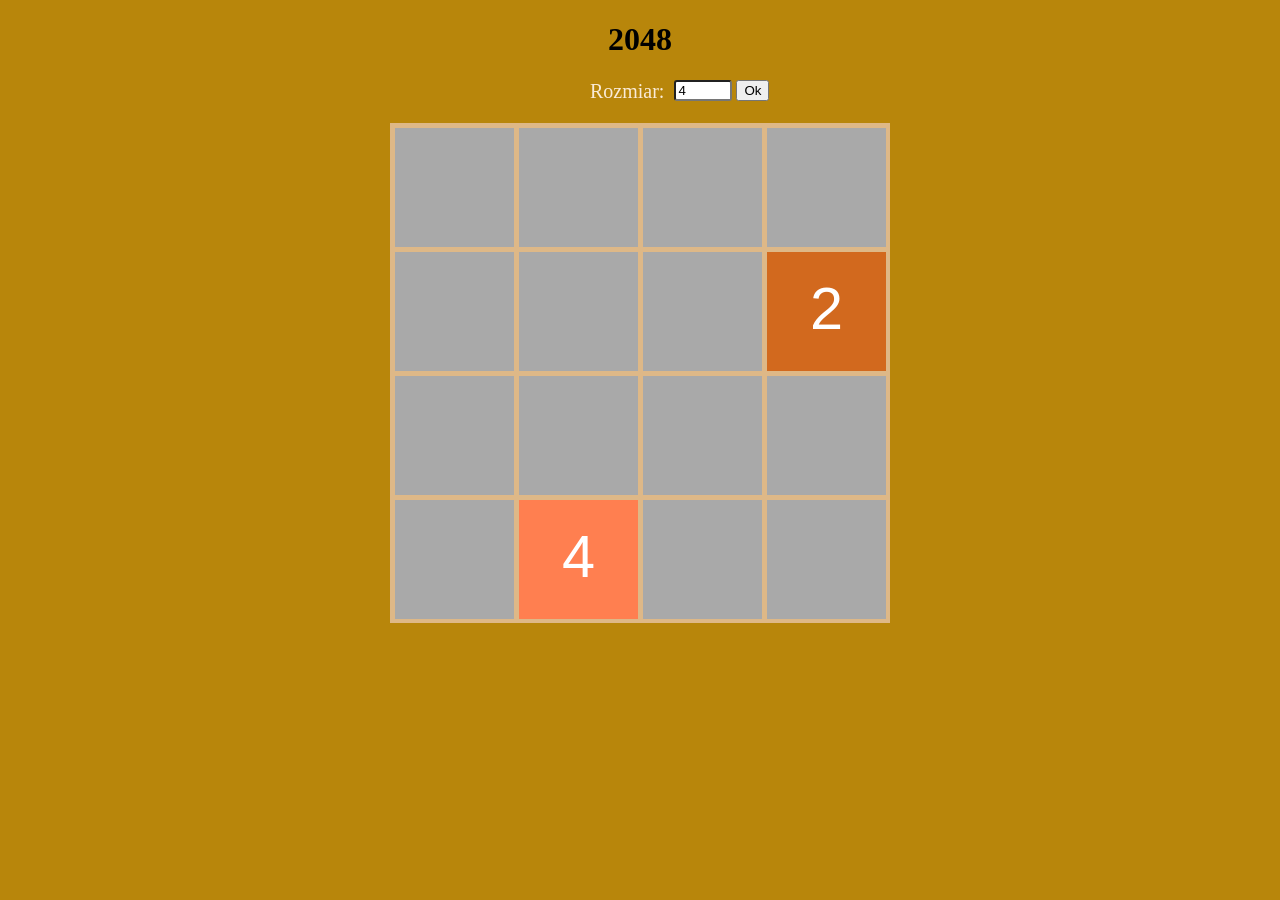
<file: 2048/index.html>
<!DOCTYPE html>
<html>
<head>
	<meta charset="UTF-8">
	<link rel="stylesheet" href="style.css">
	<title>2048</title>
</head>
<body>
	<h1>2048</h2>
	<p id="score"></p>
	<div id="size-bloc">	
		<p id="size-title">Rozmiar: </p>
		<input id="size" type="number" value="4">
		<input id="change-size" type="button" value="Ok">
		<div class="clear0"></div>
	</div>
	<div id="canvas-bloc">
		<canvas id="canvas" width="500" height="500"></canvas>
	</div>
	<script src="script.js"></script>
</body>
</html>
</file>
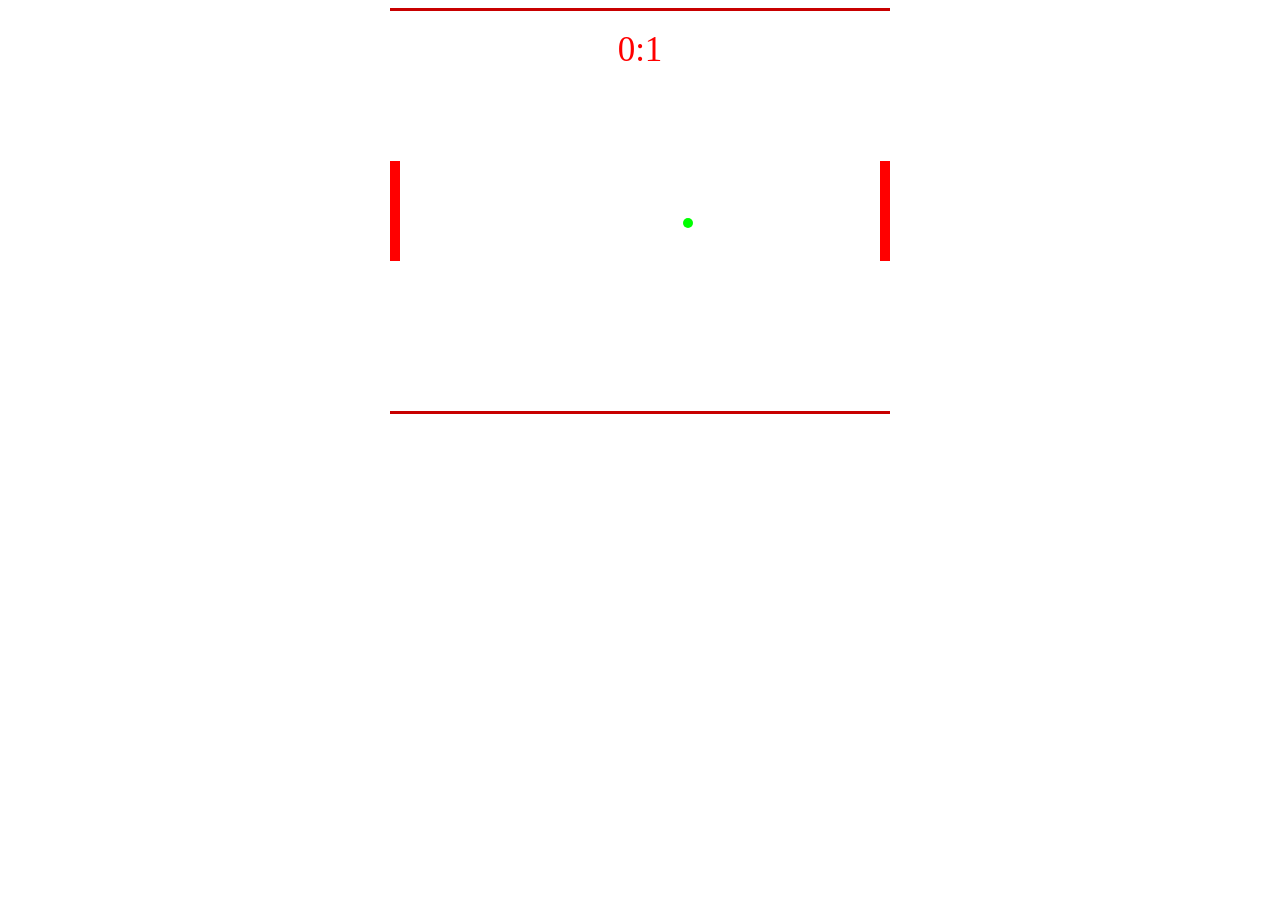
<file: pong/index.html>
<!DOCTYPE html>
<html lang="en">
<head>
    <meta charset="UTF-8">
    <title>Title</title>
</head>
<body>
    <style>
        #field {
            display: block;
            margin: 0 auto;
            border-top: 3px solid rgb(200, 0, 0);
            border-bottom: 3px solid rgb(200, 0, 0);
        }
    </style>
    <script src="src/index.js" defer></script>
    <canvas id="field" width="500px" height="400px"></canvas>
</body>
</html>
</file>
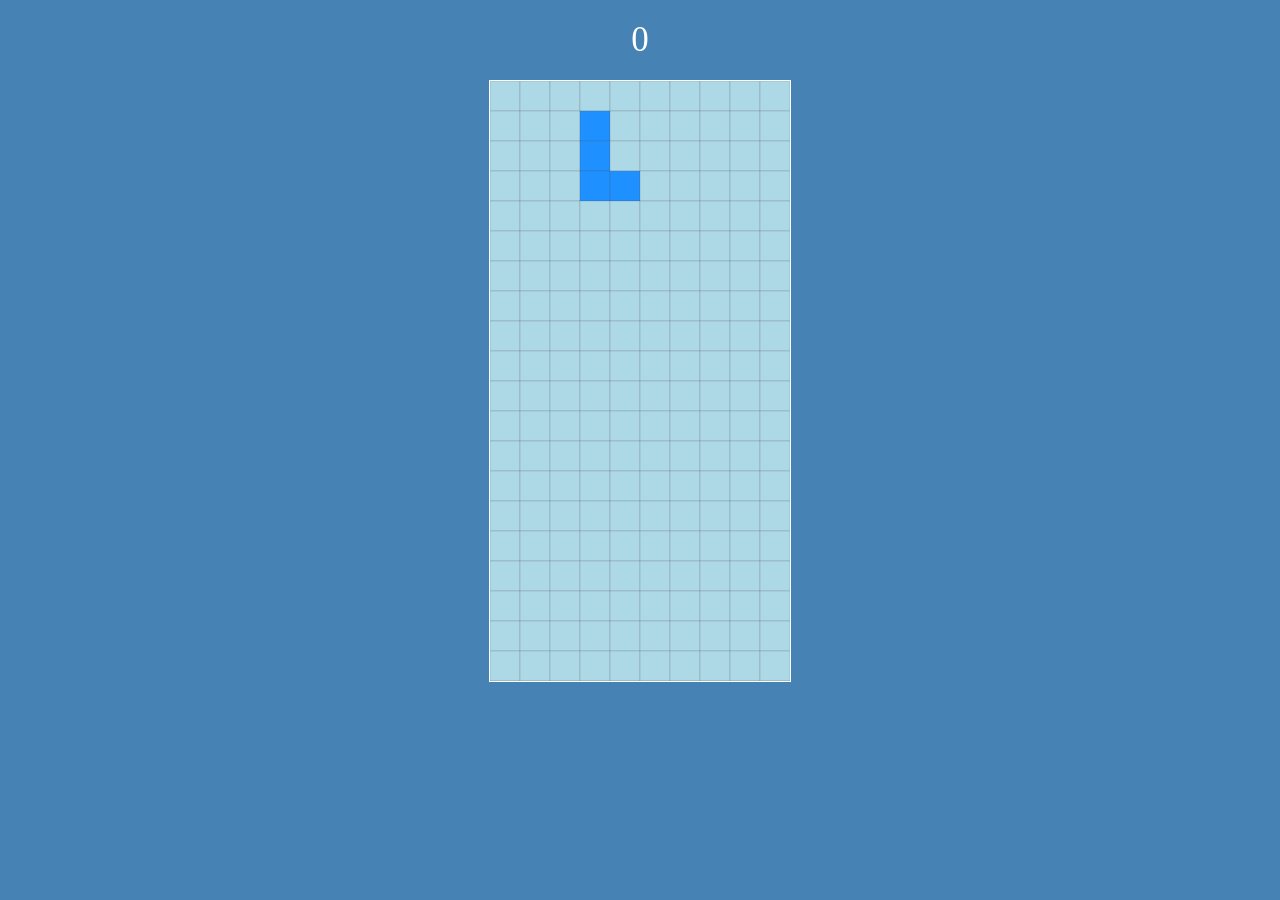
<file: tetris/index.html>
<!DOCTYPE html>
<html lang="en" dir="ltr">
  <head>
    <meta charset="utf-8">
    <title></title>
  </head>
  <body>
    <script src="src/index.js"></script>
    <style media="screen">
      body {
        background-color: steelblue;
      }
      #map {
        display: block;
        margin: 10px auto 0 auto;
        border: 1px solid white;
      }
      #score {
        margin: 20px auto;
        text-align: center;
        font: 35px Comic Sans MS;
        color: white;
      }
    </style>
    <div>
      <div id="score">0</div>
      <canvas id="map" width="300" height="600"></canvas>
    </div>
  </body>
</html>
</file>
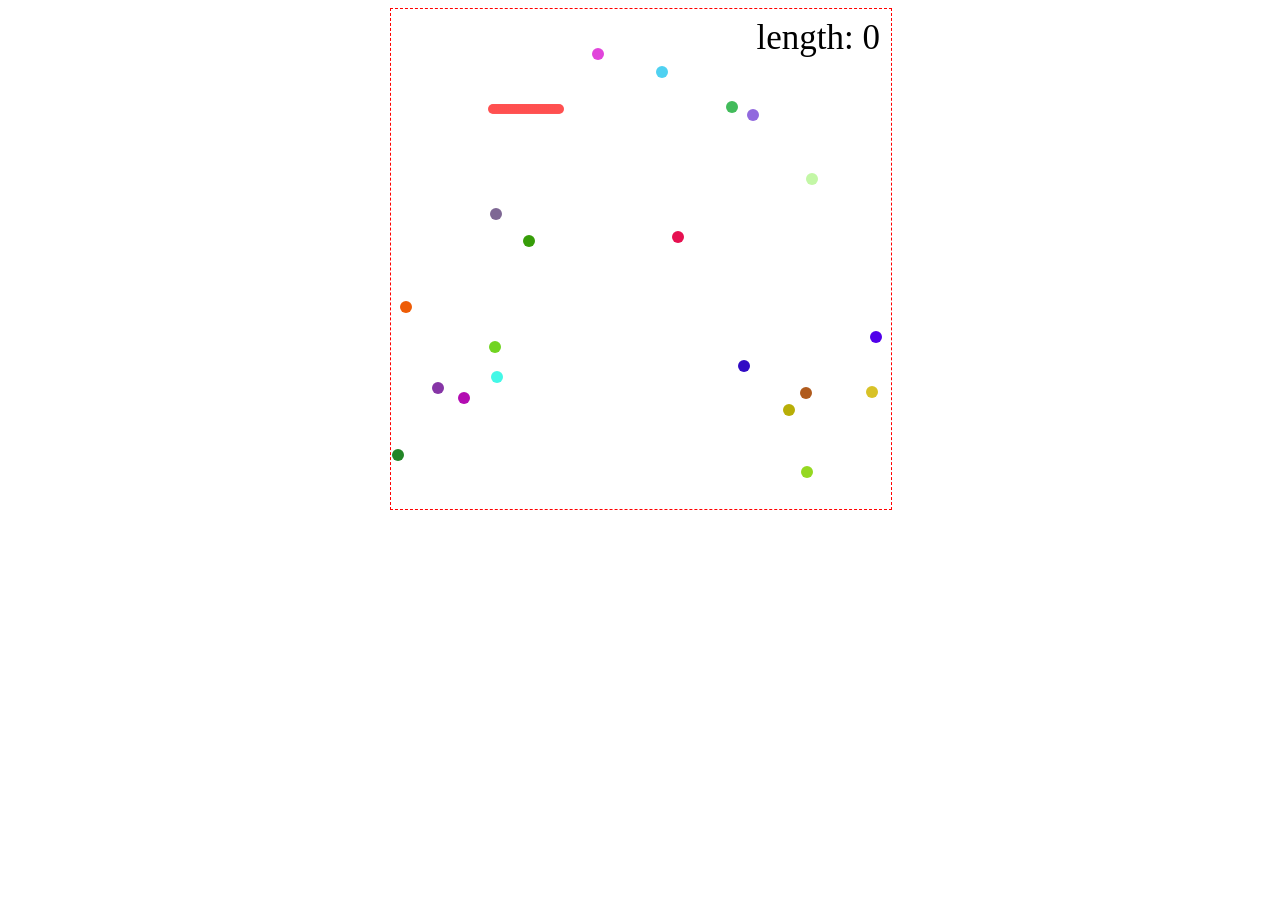
<file: wonsz/index.html>
<!DOCTYPE html>
<html lang="en" dir="ltr">
  <head>
    <meta charset="utf-8">
    <title></title>
  </head>
  <body>
    <script src="src/index.js"></script>
    <style media="screen">
      #map {
        display: block;
        margin: 0 auto;
        border: 1px dashed red;
      }

      .wrapper {
        position: relative;
        width: 500px;
        height: 500px;
        margin: 0 auto;
      }

      #score {
        position: absolute;
        right: 0;
        top: 0;
        margin: 10px;
        font: 35px Comic Sans MS;
      }
    </style>
    <div class="wrapper">
      <p id="score">length: 0</p>
      <canvas id="map" width="500" height="500"></canvas>
    </div>
  </body>
</html>
</file>
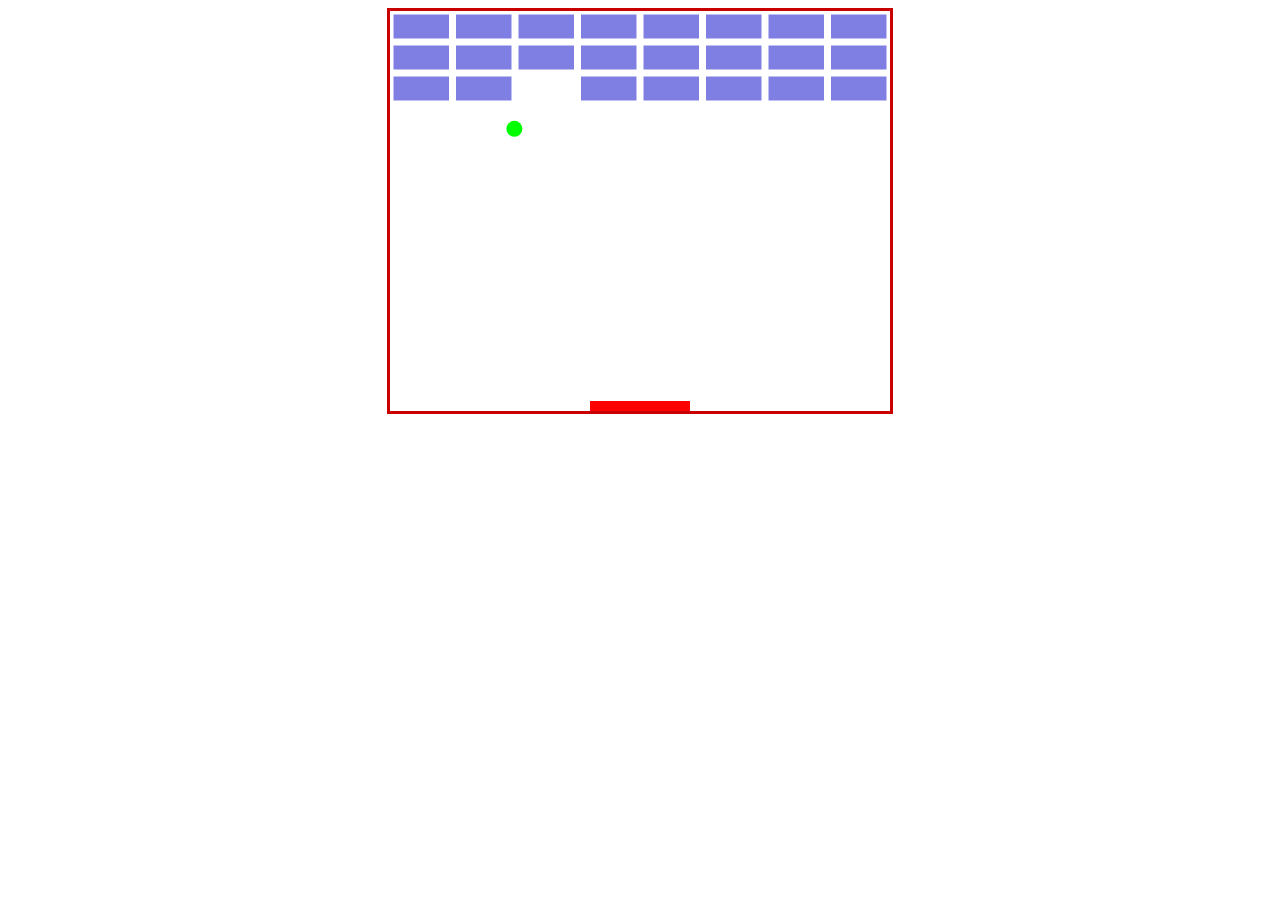
<file: zbijak/index.html>
<!DOCTYPE html>
<html lang="en">
<head>
    <meta charset="UTF-8">
    <title>Title</title>
</head>
<body>
    <style>
        #tutorial {
            display: block;
            margin: 0 auto;
            border: 3px solid rgb(200, 0, 0);
        }
    </style>
    <script src="src/index.js" defer></script>
    <canvas id="tutorial" width="500px" height="400px"></canvas>
</body>
</html>
</file>
<file: 2048/style.css>
body{
	background-color:darkgoldenrod;
}
p{
	color:antiquewhite;
	font-size:20px;
}
h1{
	text-align:center;
}
#score{
	text-align:center;
}
.clear0{
	clear:both;
}
#size-bloc{
	margin-left: -50px;
	padding-left: 50%;
}
#size-title{
	float: left;
	margin-top: 0px;
}
#size{
	width:50px;
	margin-left:10px;
	border-radius: 3px;
}
#canvas{
	background-color: burlywood;
}
#canvas-bloc{
	margin-left: -250px;
	padding-left: 50%;
}
</file>
